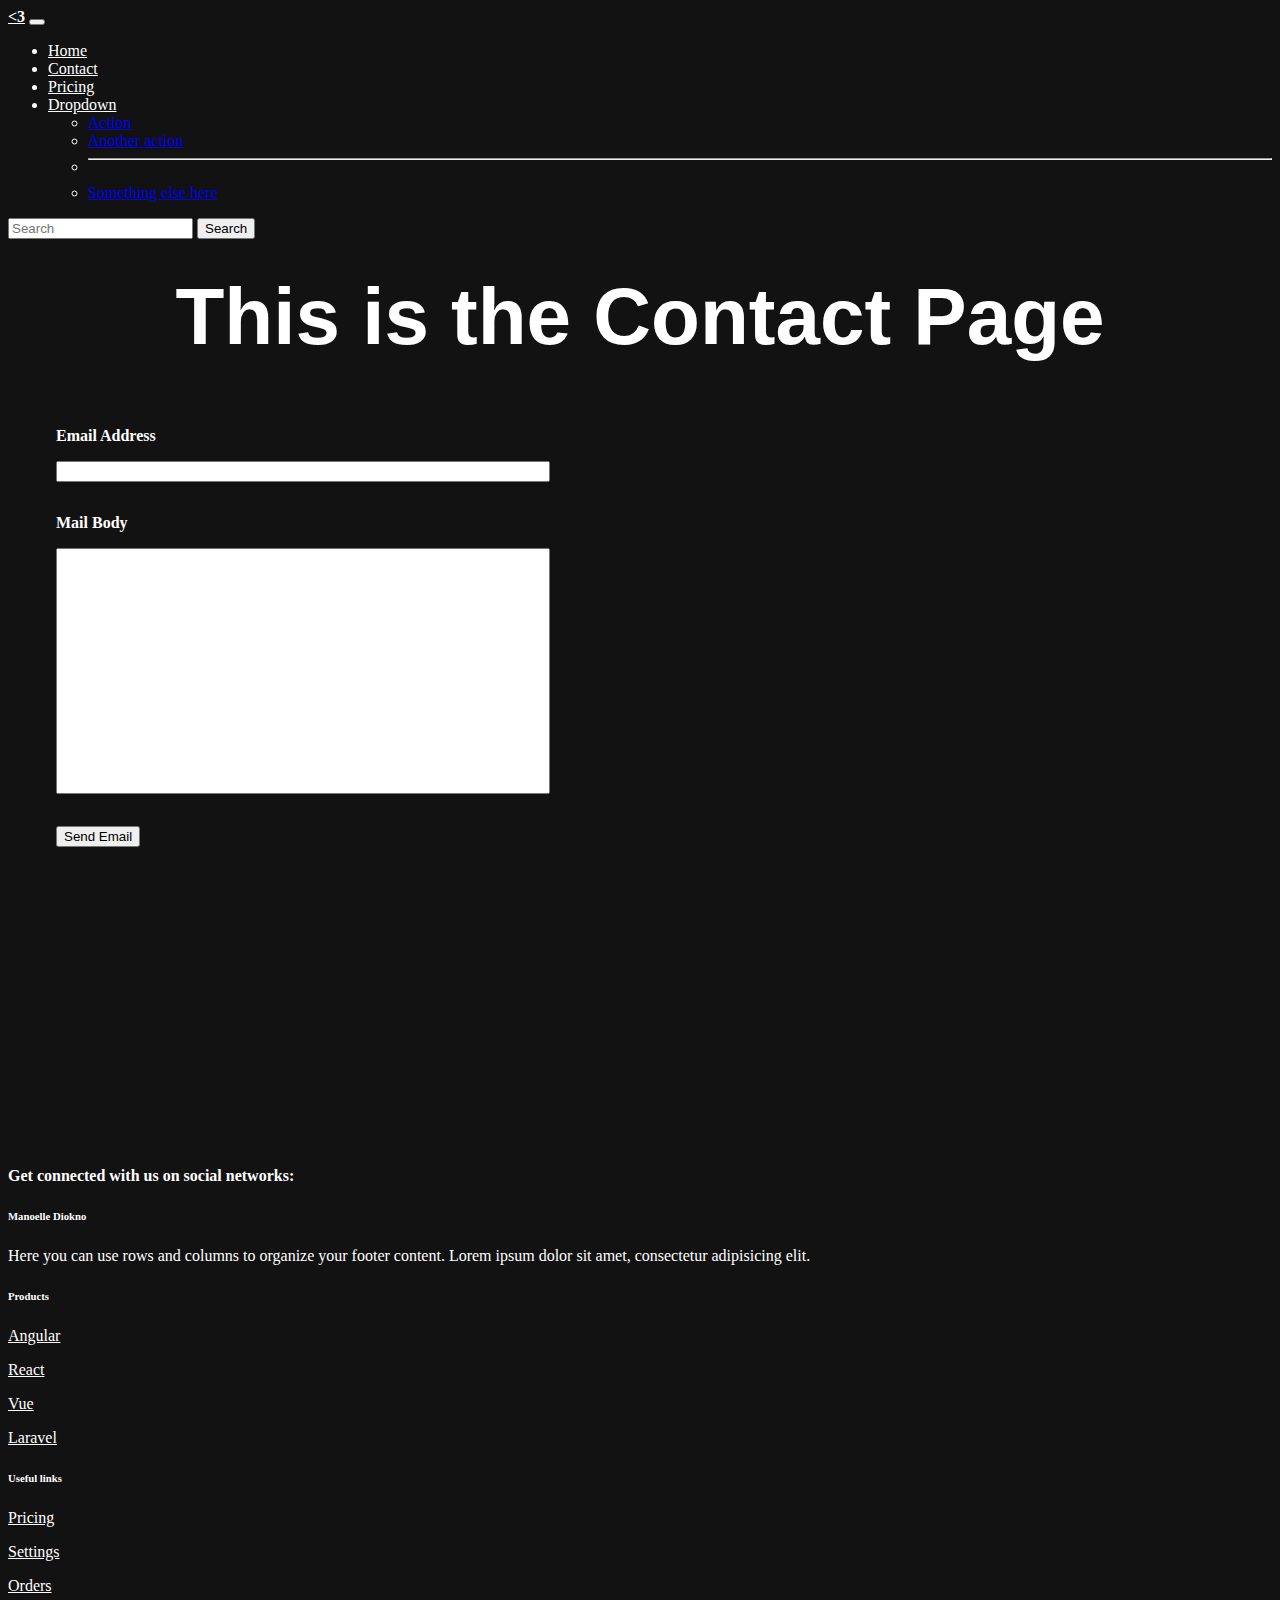
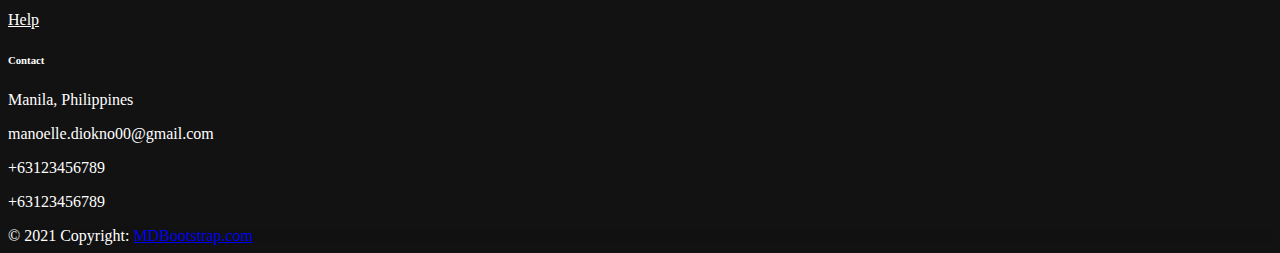
<file: contact.html>
<!DOCTYPE html>
<html lang="en">
  <head>
    <meta charset="UTF-8" />
    <meta http-equiv="X-UA-Compatible" content="IE=edge" />
    <meta name="viewport" content="width=device-width. initial-scale=1.0" />
    <!-- CSS only -->
    <link
      href="https://cdn.jsdelivr.net/npm/bootstrap@5.2.2/dist/css/bootstrap.min.css"
      rel="stylesheet"
      integrity="sha384-Zenh87qX5JnK2Jl0vWa8Ck2rdkQ2Bzep5IDxbcnCeuOxjzrPF/et3URy9Bv1WTRi"
      crossorigin="anonymous"
    />
    <link rel="stylesheet" href="style.css" />
    <title>Document</title>
  </head>
  <body>
    <nav class="navbar navbar-expand-lg bg-dark">
      <div class="container-fluid">
        <a class="navbar-brand wtext" href="#"><b><3</b></a>
        <button
          class="navbar-toggler"
          type="button"
          data-bs-toggle="collapse"
          data-bs-target="#navbarSupportedContent"
          aria-controls="navbarSupportedContent"
          aria-expanded="false"
          aria-label="Toggle navigation"
        >
          <span class="navbar-toggler-icon"></span>
        </button>
        <div class="collapse navbar-collapse" id="navbarSupportedContent">
          <ul class="navbar-nav me-auto mb-2 mb-lg-0">
            <li class="nav-item">
              <a
                style="color: white"
                class="nav-link active"
                aria-current="page"
                href="index.html"
                >Home</a
              >
            </li>
            <li class="nav-item">
              <a class="nav-link wtext" href="contact.html">Contact</a>
            </li>
            <li class="nav-item">
              <a class="nav-link wtext" href="Pricing.html">Pricing</a>
            </li>

            <li class="nav-item dropdown wtext">
              <a
                class="nav-link dropdown-toggle wtext"
                href="#"
                role="button"
                data-bs-toggle="dropdown"
                aria-expanded="false"
              >
                Dropdown
              </a>
              <ul class="dropdown-menu">
                <li><a class="dropdown-item" href="#">Action</a></li>
                <li><a class="dropdown-item" href="#">Another action</a></li>
                <li><hr class="dropdown-divider" /></li>
                <li>
                  <a class="dropdown-item" href="#">Something else here</a>
                </li>
              </ul>
            </li>
          </ul>
          <form class="d-flex" role="search">
            <input
              class="form-control me-2"
              type="search"
              placeholder="Search"
              aria-label="Search"
            />
            <button class="btn btn-outline-success" type="submit">
              Search
            </button>
          </form>
        </div>
      </div>
    </nav>
    <h1 class="centerbox top text-color">This is the Contact Page</h1>
    <!--ALERT-->

    <section class="contact">
      <p><b>Email Address</b></p>
      <input class="d-body" type="text" />
      <p class="top"><b>Mail Body</b></p>
      <input class="c-body" type="text" />
      <div id="liveAlertPlaceholder"></div>
      <button type="button" class="btn btn-primary top" id="liveAlertBtn">
        Send Email
      </button>
    </section>

    <div style="width: 100%">
      <iframe
        width="100%"
        height="600"
        frameborder="0"
        scrolling="no"
        marginheight="0"
        marginwidth="0"
        src="https://maps.google.com/maps?width=100%25&amp;height=600&amp;hl=en&amp;q=1+(Luneta%20Park)&amp;t=&amp;z=14&amp;ie=UTF8&amp;iwloc=B&amp;output=embed"
        ><a href="https://www.maps.ie/distance-area-calculator.html"
          >measure distance on map</a
        ></iframe
      >
    </div>

    <script src="script.js"></script>

    <!-- Footer -->
    <footer style="background-color: #121212">
      <!-- Section: Social media -->
      <section
        class="d-flex justify-content-center justify-content-lg-between p-4 border-bottom"
        style="background-color: #121212"
      >
        <!-- Left -->
        <div class="me-5 d-none d-lg-block" style="background-color: #121212">
          <span
            style="align-items: baseline"
            style="background-color: #121212"
            class="whiten"
            ><b>Get connected with us on social networks:</b></span
          >
        </div>
        <!-- Left -->

        <!-- Right -->
        <div style="background-color: #121212">
          <a href="" class="me-4 text-reset" background-color: #121212>
            <i class="fab fa-facebook-f"></i>
          </a>
          <a href="" class="me-4 text-reset">
            <i class="fab fa-twitter"></i>
          </a>
          <a href="" class="me-4 text-reset">
            <i class="fab fa-google"></i>
          </a>
          <a href="" class="me-4 text-reset">
            <i class="fab fa-instagram"></i>
          </a>
          <a href="" class="me-4 text-reset">
            <i class="fab fa-linkedin"></i>
          </a>
          <a href="" class="me-4 text-reset">
            <i class="fab fa-github"></i>
          </a>
        </div>
        <!-- Right -->
      </section>
      <!-- Section: Social media -->

      <!-- Section: Links  -->
      <section style="background-color: #121212">
        <div
          class="container text-center text-md-start mt-5"
          style="background-color: #121212"
        >
          <!-- Grid row -->
          <div class="row mt-3" style="background-color: #121212">
            <!-- Grid column -->
            <div
              class="col-md-3 col-lg-4 col-xl-3 mx-auto mb-4"
              style="background-color: #121212"
            >
              <!-- Content -->
              <h6
                class="whiten"
                class="text-uppercase fw-bold mb-4"
                style="background-color: #121212"
              >
                <i class="fas fa-gem me-3"></i>Manoelle Diokno
              </h6>
              <p class="whiten">
                Here you can use rows and columns to organize your footer
                content. Lorem ipsum dolor sit amet, consectetur adipisicing
                elit.
              </p>
            </div>
            <!-- Grid column -->

            <!-- Grid column -->
            <div
              class="col-md-2 col-lg-2 col-xl-2 mx-auto mb-4"
              style="background-color: #121212"
            >
              <!-- Links -->
              <h6 class="whiten" class="text-uppercase fw-bold mb-4">
                Products
              </h6>
              <p>
                <a href="#!" class="whiten" class="text-reset">Angular</a>
              </p>
              <p>
                <a href="#!" class="whiten" class="text-reset">React</a>
              </p>
              <p>
                <a href="#!" class="whiten" class="text-reset">Vue</a>
              </p>
              <p>
                <a href="#!" class="whiten" class="text-reset">Laravel</a>
              </p>
            </div>
            <!-- Grid column -->

            <!-- Grid column -->
            <div
              class="col-md-3 col-lg-2 col-xl-2 mx-auto mb-4"
              style="background-color: #121212"
            >
              <!-- Links -->
              <h6 class="whiten" class="text-uppercase fw-bold mb-4">
                Useful links
              </h6>
              <p>
                <a href="#!" class="whiten" class="text-reset">Pricing</a>
              </p>
              <p>
                <a href="#!" class="whiten" class="text-reset">Settings</a>
              </p>
              <p>
                <a href="#!" class="whiten" class="text-reset">Orders</a>
              </p>
              <p>
                <a href="#!" class="whiten" class="text-reset">Help</a>
              </p>
            </div>
            <!-- Grid column -->

            <!-- Grid column -->
            <div
              class="col-md-4 col-lg-3 col-xl-3 mx-auto mb-md-0 mb-4"
              style="background-color: #121212"
            >
              <!-- Links -->
              <h6 class="whiten" class="text-uppercase fw-bold mb-4">
                Contact
              </h6>
              <p class="whiten">
                <i class="fas fa-home me-3"></i> Manila, Philippines
              </p>
              <p class="whiten">
                <i class="whiten" class="fas fa-envelope me-3" class=""></i>
                manoelle.diokno00@gmail.com
              </p>
              <p class="whiten">
                <i class="fas fa-phone me-3"></i> +63123456789
              </p>
              <p class="whiten">
                <i class="fas fa-print me-3"></i> +63123456789
              </p>
            </div>
            <!-- Grid column -->
          </div>
          <!-- Grid row -->
        </div>
      </section>
      <!-- Section: Links  -->

      <!-- Copyright -->
      <div
        class="text-center p-4"
        style="background-color: rgba(0, 0, 0, 0.05)"
      >
        © 2021 Copyright:
        <a class="text-reset fw-bold" href="https://mdbootstrap.com/"
          >MDBootstrap.com</a
        >
      </div>
      <!-- Copyright -->
    </footer>
    <!-- JavaScript Bundle with Popper -->
    <script
      src="https://cdn.jsdelivr.net/npm/bootstrap@5.2.2/dist/js/bootstrap.bundle.min.js"
      integrity="sha384-OERcA2EqjJCMA+/3y+gxIOqMEjwtxJY7qPCqsdltbNJuaOe923+mo//f6V8Qbsw3"
      crossorigin="anonymous"
    ></script>
  </body>
</html>
</file>
<file: style.css>
body{
    background-color: #121212;
    color:white;
}



.text-color {
    color: white;
    text-align: center;
    font-size: 500%;
    font-weight: 900;
    font-family: Arial, Helvetica, sans-serif;
}

.text-minor {
    color: white;
    text-align: center;
    font-size: 300%;
    font-weight: 600;
    font-family: Arial, Helvetica, sans-serif;
}

.Textplain {
    color: white;
    text-align: center;
    font-size: 100%;
    font-weight: 200;
    font-family: Arial, Helvetica, sans-serif;
}

.centerbox {
    justify-content: center;
    text-align: center;
}
.whiten{
    color:white;
}

.footer {
    background: #121212;
}

.btncntr{
    margin-inline: auto;
    display: block;
}

.wtext {
    color: white;
}

.c-body{
    height: 15rem;
    width: 40%;

}

.d-body{
    width: 40%;
}

iframe{
    position: absolute;
    top: 13.5rem;
    left:60rem;
    width: 45%;

}

.contact{
    margin-left: 3rem;
    margin-top: 4rem;
}

.top{
    margin-top: 2rem;
}

footer{
    margin-top: 20rem;
}

.gallery {
    margin-left: 5rem;
    margin-right: 5rem;
}

.pricing{
    margin-left: 20rem;
    margin-right: 20rem;
}

.dark{
    background-color: #121212;
    color:white;
}
</file>
